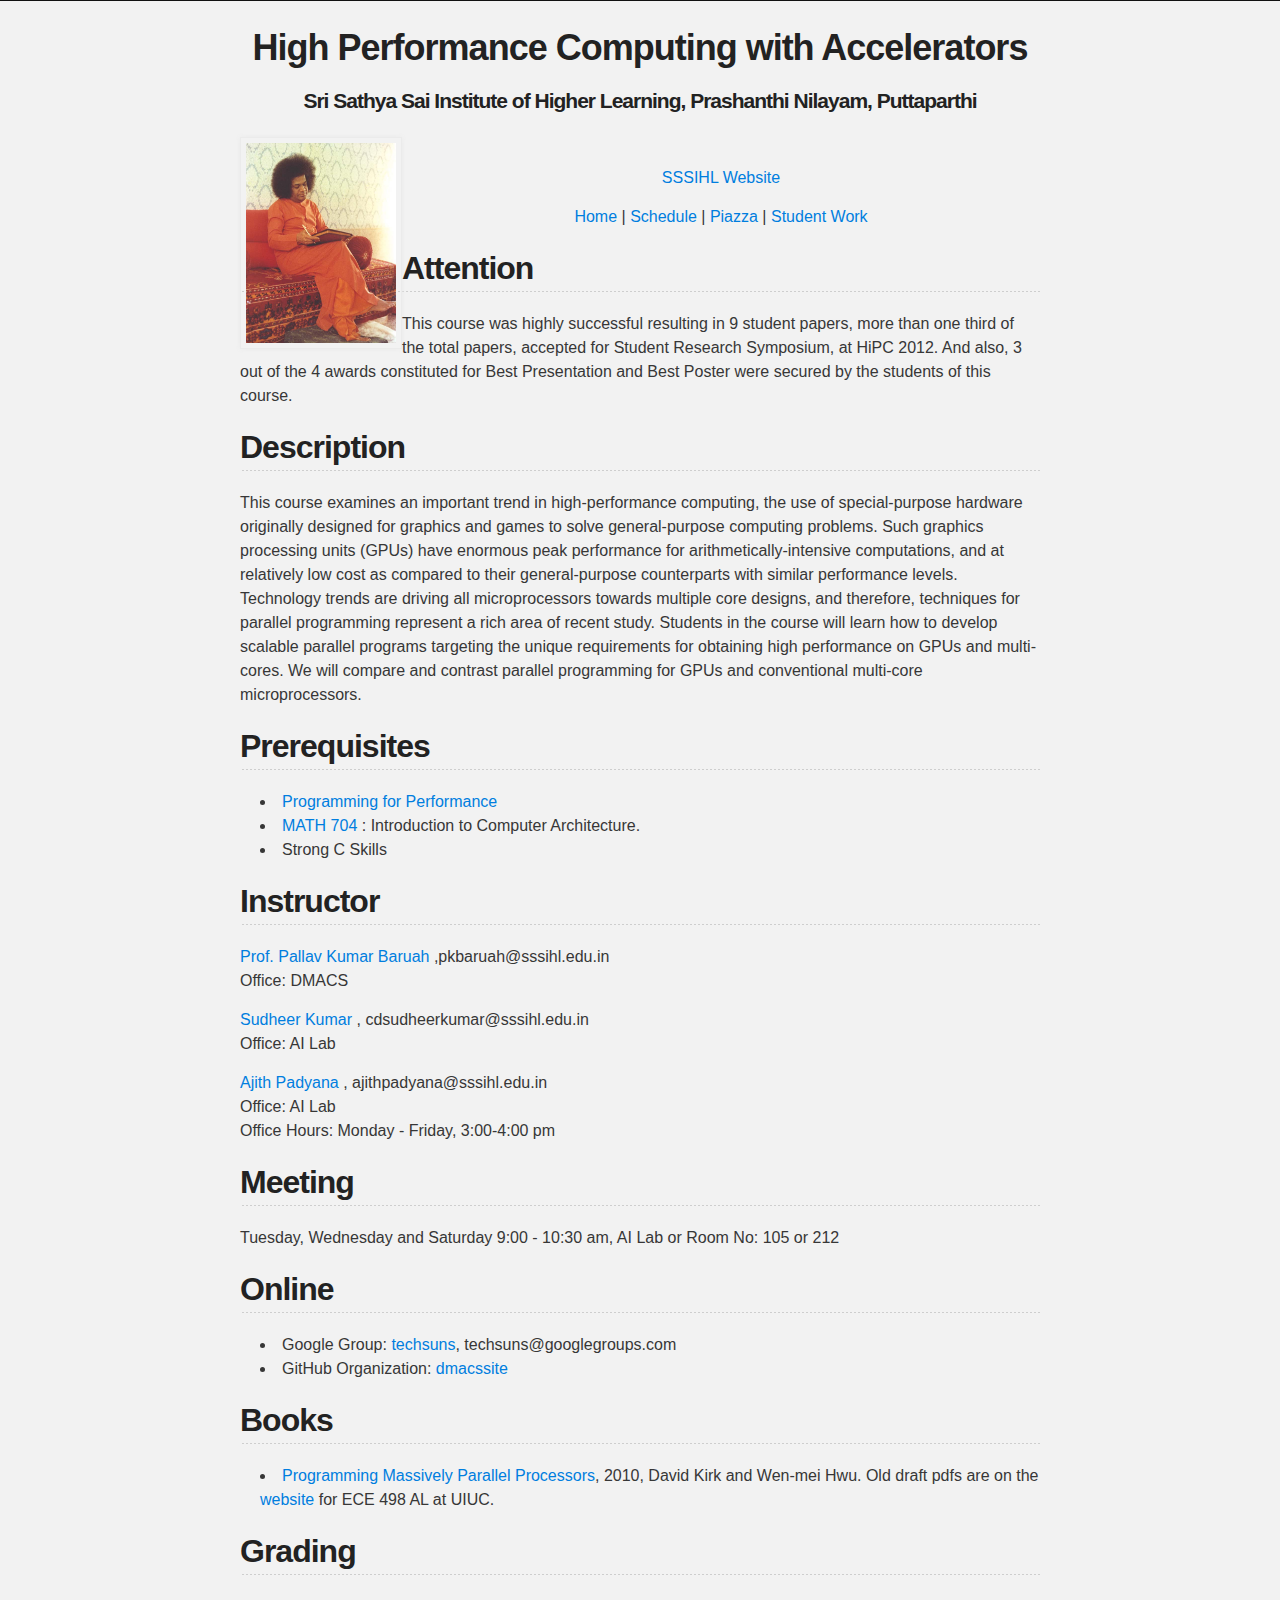
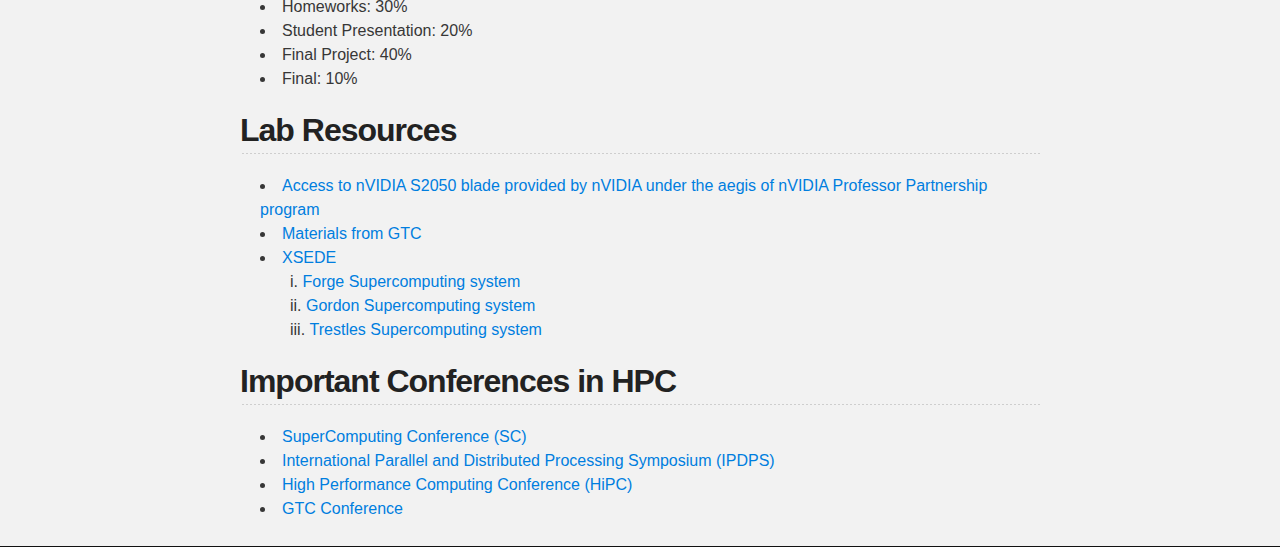
<file: index.html>
<!DOCTYPE html>
<html>

  <head>
  
   <meta charset='utf-8' />
    <meta http-equiv="X-UA-Compatible" content="chrome=1" />
    <meta name="description" content="Demo : Acclerate using Acclerators" />

    <link rel="stylesheet" type="text/css" media="screen" href="stylesheets/stylesheet.css"> 
 
 <title>HPC in DMACS</title>
 
   

<script type="text/javascript">

  var _gaq = _gaq || [];
  _gaq.push(['_setAccount', 'UA-34189836-1']);
  _gaq.push(['_trackPageview']);

  (function() {
    var ga = document.createElement('script'); ga.type = 'text/javascript'; ga.async = true;
    ga.src = ('https:' == document.location.protocol ? 'https://ssl' : 'http://www') + '.google-analytics.com/ga.js';
    var s = document.getElementsByTagName('script')[0]; s.parentNode.insertBefore(ga, s);
  })();

</script>



  </head>
  <body>

    <!-- HEADER -->
    <!--<div id="header_wrap" class="outer">
        <header class="inner"> Sairam </header>
    </div> -->

    <!-- MAIN CONTENT -->
   <div id="main_content_wrap" class="outer">
     <section id="main_content" class="inner"> 

<!-- <img src="images/swami.jpg"  align="right" alt="Student Projects"><br> -->
  
<!--<img src="images/SSSIHL.png" align="left" alt="SSSIHL"><br>
<img src="images/DMACS.jpg" height = "80" width = "100" align="right" alt="DMACS"><br>
<img src="images/SSSIHL.png" height = "80" width = "80" align="left" alt="SSSIHL"><br> -->
<h1 align="center">High Performance Computing with Accelerators </h1>
<!-- <h5 align="center">Summer 2012</h5> 
<h4 align="center">Department of Mathematics and Computer Science</h4> -->
<h4 align="center">Sri Sathya Sai Institute of Higher Learning, Prashanthi Nilayam, Puttaparthi</h4>
 <p align="center"> <img align = "left" src="images/swami.jpg" height = "200" width = "150" alt="Student Projects"><br> </p>

         <p align="center"> <a  href="http://www.sssihl.edu.in">SSSIHL Website</a> </p>
         <p align="center">
            <a href="index.html">Home</a> |
            <a href="schedule.html" target = "_blank">Schedule</a> |
            <a href="http://piazza.com/class#summer2012/cs1302" target = "_blank">Piazza</a> |
            <a href="https://docs.google.com/document/d/1TyRwlYgvQAw7aUfDFDdqug6vFwJ6uv_SXZtshsyo8D0/edit" target = "_blank">Student Work</a> 
              
            </p>
            
<h2> Attention </h2> 
<p> <it>This course was highly successful resulting in 9 student papers, more than one third of the total
papers, accepted for Student Research Symposium, at HiPC 2012. And also, 3 out of the 4 awards
constituted for Best Presentation and Best Poster were secured by the students of this course.</it></p>
<h2>Description</h2>
<p>
This course examines an important trend in high-performance computing, the use of special-purpose hardware originally designed for graphics and games to solve general-purpose computing problems. Such graphics processing units (GPUs) have enormous peak performance for arithmetically-intensive computations, and at relatively low cost as compared to their general-purpose counterparts with similar performance levels. Technology trends are driving all microprocessors towards multiple core designs, and therefore, techniques for parallel programming represent a rich area of recent study. Students in the course will learn how to develop scalable parallel programs targeting the unique requirements for obtaining high performance on GPUs and multi-cores. We will compare and contrast parallel programming for GPUs and conventional multi-core microprocessors. </p>

<!--The course will largely consist of small individual programming assignments, and a larger term project to be presented to the class.-->




<h2>Prerequisites</h2>
<ul>
      <li>
<a href="http://192.168.11.53/eguru/course/view.php?id=227">Programming for Performance </a></li>
        <li>
<a href="http://192.168.11.53/eguru/course/view.php?id=170">MATH 704 </a>: Introduction to Computer Architecture.</li>
<li>Strong C Skills</li>
</ul><h2>Instructor</h2>
<p>

<a href="mailto:pkbaruah@sssihl.edu.in"> Prof. Pallav Kumar Baruah </a>,pkbaruah@sssihl.edu.in <br>
Office: DMACS<br>
<p>

<a href="mailto:cdsudheerkumar@sssihl.edu.in"> Sudheer Kumar </a>, cdsudheerkumar@sssihl.edu.in <br>
Office: AI Lab<br>
<p>
<a href="http://ajithpadyana.github.com"> Ajith Padyana </a>, ajithpadyana@sssihl.edu.in <br>
Office: AI Lab<br>
Office Hours: Monday - Friday, 3:00-4:00 pm <br></p>
 

<h2>Meeting</h2>
Tuesday, Wednesday and Saturday 9:00 - 10:30 am, AI Lab or Room No: 105 or 212 <br></p>
 
<h2>Online</h2>
 
<ul>
<li>Google Group: <a href="http://groups.google.com/group/techsuns">techsuns</a>, techsuns@googlegroups.com<br>
</li>
<li>GitHub Organization: <a href="https://github.com/dmacssite/dmacs.github.com">dmacssite</a>
</li>
</ul><h2>Books</h2>

<ul>
<li>
        <a href="http://www.elsevierdirect.com/morgan_kaufmann/kirk/">Programming Massively Parallel Processors</a>, 2010, David Kirk and Wen-mei Hwu.
        Old draft pdfs are on the <a href="http://courses.engr.illinois.edu/ece498/al/Syllabus.html">website</a> for ECE 498 AL at UIUC.
    </li>
    
</ul><h2>Grading</h2>

<ul>
<li>Homeworks: 30%</li>
    <li>Student Presentation: 20%</li>
    <li>Final Project: 40%</li>
    <li>Final: 10%</li>
    
    
</ul>

<h2>Lab Resources</h2>
<ul>
<li><a href="http://www.nvidia.in/object/product-tesla-S2050-in.html">Access to nVIDIA S2050 blade provided by nVIDIA under the aegis of nVIDIA Professor Partnership program</a></li>
<li><a href="http://www.gputechconf.com/gtcnew/on-demand-gtc.php">Materials from GTC</a></li>
<li><a href="https://www.xsede.org/">XSEDE</a>
    <ol>
        <li><a href="http://www.ncsa.illinois.edu/UserInfo/Resources/">Forge Supercomputing system</a></li>
        <li><a href="http://www.sdsc.edu/supercomputing/gordon/">Gordon Supercomputing system</a></li>
        <li><a href="http://www.sdsc.edu/us/resources/trestles/trestles_storage.html">Trestles Supercomputing system</a></li>
    </ol>
</li>
</ul>

<p></p><h2> Important Conferences in HPC</h2>

<ul>
<li> <a href="http://sc12.supercomputing.org/">SuperComputing Conference (SC)</a>
</li>
    <li> <a href="http://www.ipdps.org/">International Parallel and Distributed Processing Symposium (IPDPS)</a>
</li>
    <li> <a href="http://www.hipc.org">High Performance Computing Conference (HiPC)</a></li>
    
    <li> <a href="http://www.gputechconf.com/page/home.html">GTC Conference</a></li>
    
   
</ul>

<!-- <h2> Other Activities </h2>
 <ul>
 <li>Bi-Yearly Departmental Newsletter published:
    <ul>
      <li> <a href="Newsletter/Winter2011.pdf" target = "_blank">Winter 2011</a></li>  
      <li> <a href="Newsletter/Summer2012.pdf" target = "_blank">Summer 2012</a></li>   
    </ul>
  </li>
</ul> --> 
      </section>
    </div>
    
    <div id="clustrmaps-widget"></div><script type="text/javascript">var _clustrmaps = {'url' : 'dmacssite.github.com', 'user' : 1040468, 'server' : '4', 'id' : 'clustrmaps-widget', 'version' : 1, 'date' : '2012-09-01', 'lang' : 'en', 'corners' : 'square' };(function (){ var s = document.createElement('script'); s.type = 'text/javascript'; s.async = true; s.src = 'http://www4.clustrmaps.com/counter/map.js'; var x = document.getElementsByTagName('script')[0]; x.parentNode.insertBefore(s, x);})();</script><noscript><a href="http://www4.clustrmaps.com/user/024fe054"><img src="http://www4.clustrmaps.com/stats/maps-no_clusters/dmacssite.github.com-thumb.jpg" alt="Locations of visitors to this page" /></a></noscript>



  
  </body>

</html>
</file>
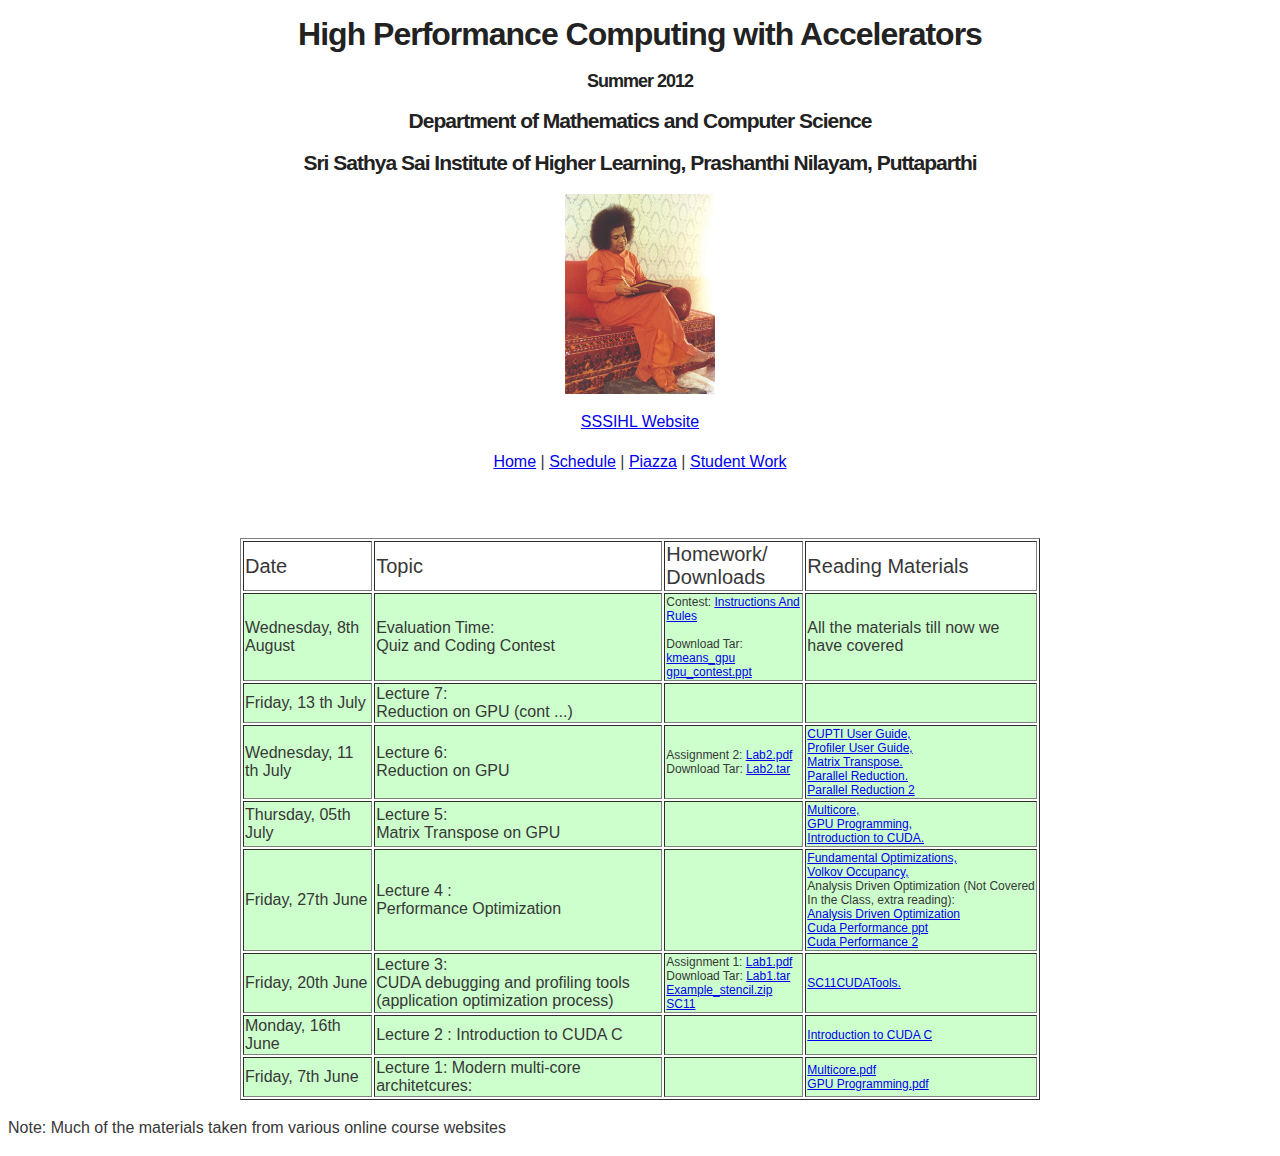
<file: schedule.html>
<html>
<head>



<title>Schedule</title>

<style type="text/css">
body { 
    font-family:"Helvetica";
    box-sizing: border-box;
    color:#373737;
    /*background: #212121; --> */
    font-size: 16px;
    font-family: 'Myriad Pro', Calibri, Helvetica, Arial, sans-serif;
    line-height: 1.5;
    -webkit-font-smoothing: antialiased;
}

.finishedClass { 
    background-color:#ccffcc;
}

.noClass { 
    background-color:#CCCCCC;
}

.slidesEtc {
    font-size:75%;    
}


h1, h2, h3, h4, h5, h6 {
  margin: 10px 0;
  font-weight: 700;
  color:#222222;
  font-family: 'Lucida Grande', 'Calibri', Helvetica, Arial, sans-serif;
  letter-spacing: -1px;
}

h1 {
  font-size: 32px;
  font-weight: 700;
}

h2 {
  padding-bottom: 10px;
  font-size: 28px;
  background: url('../images/bg_hr.png') repeat-x bottom;
}

h3 {
  font-size: 24px;
}

h4 {
  font-size: 21px;
}

h5 {
  font-size: 18px;
}

h6 {
  font-size: 16px;
}



</style>


<script type="text/javascript">

  var _gaq = _gaq || [];
  _gaq.push(['_setAccount', 'UA-34189836-1']);
  _gaq.push(['_trackPageview']);

  (function() {
    var ga = document.createElement('script'); ga.type = 'text/javascript'; ga.async = true;
    ga.src = ('https:' == document.location.protocol ? 'https://ssl' : 'http://www') + '.google-analytics.com/ga.js';
    var s = document.getElementsByTagName('script')[0]; s.parentNode.insertBefore(ga, s);
  })();

</script>


</head>

<body>

<h1 align="center">High Performance Computing with Accelerators </h1>
<h5 align="center">Summer 2012</h5>
<h4 align="center">Department of Mathematics and Computer Science</h4>
<h4 align="center">Sri Sathya Sai Institute of Higher Learning, Prashanthi Nilayam, Puttaparthi</h4>
 <p align="center"> <img align = "center" src="images/swami.jpg" height = "200" width = "150" alt="Student Projects"><br> </p>

         <p align="center"> <a  href="http://www.sssihl.edu.in">SSSIHL Website</a> </p>
         <p align="center">
            <a href="index.html">Home</a> |
            <a href="schedule.html" target = "_blank">Schedule</a> |
            <a href="http://piazza.com/class#summer2012/cs1302" target = "_blank">Piazza</a> |
            <a href="https://docs.google.com/document/d/1TyRwlYgvQAw7aUfDFDdqug6vFwJ6uv_SXZtshsyo8D0/edit" target = "_blank">Student Work</a> </p>


        
<br><br>
<table border="1" align="center" summary="" width="800">

<tr style="font-size:125%">
    <td>Date</td>
    <td>Topic</td>
    <td>Homework/<br/>Downloads</td>
    <td>Reading Materials</td>
</tr>

<tr class="finishedClass">
    <td>Wednesday, 8th August</td>
    <td>Evaluation Time: <br/> Quiz and Coding Contest<p class="slidesEtc"></p></td>
    <td><p class="slidesEtc"> Contest: <a href="contest/competition.pdf">Instructions And Rules</a><br/><br/>
    Download Tar: <a href="contest/kmeans_gpu.tar">kmeans_gpu</a><br/>
    <a href="contest/gpu_contest.ppt">gpu_contest.ppt</a> <br/>
    </p></td>
    <td>All the materials till now we have covered</td>
</tr>



<tr class="finishedClass">
    <td>Friday, 13 th July</td>
    <td>Lecture 7: <br/>Reduction on GPU (cont ...)<p class="slidesEtc"></p></td>
    <td></td>
    <td></td>
</tr>


<tr class="finishedClass">
    <td>Wednesday, 11 th July</td>
    <td>Lecture 6: <br/>Reduction on GPU<p class="slidesEtc"></p></td>
    <td><p class="slidesEtc"> Assignment 2: <a href="Assignments/Assignment2/Lab2.pdf">Lab2.pdf</a> <br/>
    Download Tar: <a href="Assignments/Assignment2/lab2_cs1302.tar">Lab2.tar</a><br/>
    </p></td>
    <td><p class="slidesEtc"><a href="materials/CUPTI_Users_Guide.pdf"> CUPTI User Guide, <br/><a href = "materials/Compute_Command_Line_Profiler_User_Guide.pdf">Profiler User Guide,<br/><a href="materials/MatrixTranspose.pdf"> Matrix Transpose. <br/><a href="http://people.maths.ox.ac.uk/gilesm/cuda/prac4/reduction.pdf"> Parallel Reduction. <br/> <a href="http://cis565-spring-2012.github.com/lectures/02-06-CUDA-Performance-1-of-2.ppt"> Parallel Reduction 2<br/> </p></td>
</tr>

<tr class="finishedClass">
    <td>Thursday, 05th July</td>
    <td> Lecture 5: <br/>Matrix Transpose on  GPU</td>
    <td></td>
    <td> <p class="slidesEtc"><a href="materials/02_multicore.pdf"> Multicore, <br/><a href = "materials/06_gpuprog.pdf"> GPU Programming,<br/><a href="materials/S0624-Monday-Introduction-to-CUDA-C.pdf"> Introduction to CUDA.<br/></p></td>
   </tr> 
 <tr class="finishedClass">
    <td>Friday, 27th June</td>
    <td> Lecture 4 : <br/> Performance Optimization</td>
    <td></td>
    <td> <p class="slidesEtc"><a href="materials/2011_GTC2010.pdf"> Fundamental Optimizations, <br/><a href = "materials/volkov10-GTC.pdf"> Volkov Occupancy,</a> <br/>Analysis Driven Optimization (Not Covered In the Class, extra reading): <br/><a href="materials/ SC10_Analysis_Driven_Optimization.pdf"> Analysis Driven Optimization<br/><a href="materials/02-06-CUDA-Performance-1-of-2.ppt"> Cuda Performance ppt<br/> <a href="02-08-CUDA-Performance-2-of-2.pptx"> Cuda Performance 2<br/></p></td>
</tr>

 <tr class="finishedClass">
    <td>Friday, 20th June</td>
    <td> Lecture 3:<br/> CUDA debugging and profiling tools (application optimization process)</td>
    <td><p class ="slidesEtc"> Assignment 1: <a href="Assignments/Assignment1/Lab1.pdf">Lab1.pdf</a> <br/>
    Download Tar: <a href=" Assignments/Assignment1/lab1.tar">Lab1.tar</a> <br/> <a href="materials/SC11_example_stencil.zip"> Example_stencil.zip <br/> <a href="http://developer.nvidia.com/content/supercomputing-2011"> SC11</p></td>
    <td> <p class="slidesEtc"><a href="materials/SC11CUDATools.pdf">  SC11CUDATools.</p></td>
</tr>


 <tr class="finishedClass">
    <td>Monday, 16th June</td>
    <td> Lecture 2 : Introduction to CUDA C</td>
    <td></td>
    <td><p class="slidesEtc"><a href="materials/S0624-Monday-Introduction-to-CUDA-C.pdf"> Introduction to CUDA C</p></td>
</tr>

 <tr class="finishedClass">
    <td>Friday, 7th June</td>
    <td> Lecture 1: Modern multi-core architetcures:</td>
    <td></td>
    <td><p class="slidesEtc"><a href="materials/02_multicore.pdf"> Multicore.pdf <br/> <a href="materials/06_gpuprog.pdf"> GPU Programming.pdf</p></td>
</tr>

<!--

<tr class="finishedClass">
    <td>Monday, 01/23</td>
    <td>GPU architecture overview
    <p class="slidesEtc">
    Slides: <a href="lectures/01-23-GPU-Overview-Kayvon.pdf">pdf</a> by <a href="http://www.cs.cmu.edu/~kayvonf/">Kayvon Fatahalian</a><br />
    Source Control Primer Slides: <a href="lectures/01-23-Source-Control.ppt">ppt</a> | <a href="lectures/01-23-Source-Control.pdf">pdf</a><br />
    Audio: <a href="lectures/01-23-GPU-Overview.wma">wma</a>
    </p>    
    </td><td>Patrick</td><td></td><td><a href="homeworks/Homework1.txt">HW 1. CPU and GPU Architecture</a></td>
    <td>PMPP Chapter 1</td>
</tr>
<tr class="finishedClass">
    <td>Wednesday, 01/25</td>
    <td>Introduction to CUDA
    <p class="slidesEtc">
    Slides: <a href="lectures/01-25-CUDA-Intro-1-of-2.ppt">ppt</a> |
            <a href="lectures/01-25-CUDA-Intro-1-of-2.pdf">pdf</a><br />
    Audio: <a href="lectures/01-25-CUDA-Intro-1-of-2.wma">wma</a> (first 25 minutes)
    </p>
    </td><td>Patrick</td><td></td><td></td><td>PMPP Chapter 3</td>
</tr>
<tr class="finishedClass">
    <td>Monday, 01/30</td>
    <td>Introduction to CUDA
    <p class="slidesEtc">
    Slides: <a href="lectures/01-30-CUDA-Intro-2-of-2.ppt">ppt</a> |
            <a href="lectures/01-30-CUDA-Intro-2-of-2.pdf">pdf</a><br />
    Audio: <a href="lectures/01-30-CUDA-Intro-2-of-2.wma">wma</a>
    </p>
    </td><td>Patrick</td><td></td><td>H1 due<br/><a href="homeworks/Homework2.zip">HW 2. CUDA development</a></td><td>PMPP Chapters 4 and 5</td>
</tr>
<tr class="finishedClass">
    <td>Wednesday, 02/01</td>
    <td>Parallel Algorithms
    <p class="slidesEtc">
    Slides: <a href="lectures/02-01-Parallel-Algorithms.ppt">ppt</a> |
            <a href="lectures/02-01-Parallel-Algorithms.pdf">pdf</a><br />
    Audio: <a href="lectures/02-01-Parallel-Algorithms.wma">wma</a>
    </p>
    </td><td>Patrick</td><td></td>
    <td><a href="homeworks/StudentPresentationTopics.pdf">Presentation Topics</a></td>
    <td><a href="http://http.developer.nvidia.com/GPUGems3/gpugems3_ch39.html">Parallel Prefix Sum (Scan) with CUDA</a></td>
</tr>
<tr class="finishedClass">
    <td>Monday, 02/06</td><td>
    Parallel Algorithms
    <p class="slidesEtc">
    Slides: <a href="lectures/02-06-Parallel-Algorithms-Continued.ppt">ppt</a> |
            <a href="lectures/02-06-Parallel-Algorithms-Continued.pdf">pdf</a><br />
    </p>
    <p>
    CUDA Performance
    <p class="slidesEtc">
    Slides: <a href="lectures/02-06-CUDA-Performance-1-of-2.ppt">ppt</a> |
            <a href="lectures/02-06-CUDA-Performance-1-of-2.pdf">pdf</a><br />
    </p>
    <p class="slidesEtc">
    Audio: <a href="lectures/02-06.wma">wma</a>
    </p>
    </td><td>Patrick</td><td></td>
    <td>Presentation Topics due 02/07</td><td>PMPP Chapter 6</td>
</tr>
<tr class="finishedClass">
    <td>Wednesday, 02/08</td>
    <td>CUDA Performance
    <p class="slidesEtc">
    Slides: <a href="lectures/02-08-CUDA-Performance-2-of-2.pptx">pptx</a> |
            <a href="lectures/02-08-CUDA-Performance-2-of-2.pdf">pdf</a><br />
    Audio: <a href="lectures/02-08-CUDA-Performance-2-of-2.wma">wma</a>
    </p>
    </td><td>Varun</td><td></td><td></td><td></td>
</tr>
<tr class="finishedClass">
    <td>Monday, 02/13</td>
    <td>GPU Search and Map Reduce
    <p class="slidesEtc">
    Slides: <a href="lectures/02-13-Search-Tim-Kaldewey.pdf">search</a> |
            <a href="lectures/02-13-MapReduce-Tim-Kaldewey.pdf">map reduce</a><br />
    Audio: <a href="lectures/02-13.wma">wma</a>
    </p>
    </td><td>Guest lecture: <a href="http://www.kaldewey.com/">Tim Kaldewey</a></td><td></td><td>HW 2 due<br />HW 3. CUDA Performance</td>
    <td>Handed out in class</td>
</tr>
<tr class="finishedClass">
    <td>Wednesday, 02/15</td>
    <td>GPU Computing Tools
    <p class="slidesEtc">
    Slides: <a href="lectures/02-15-GPU-Compute-Tools.pptx">pptx</a> |
            <a href="lectures/02-15-GPU-Compute-Tools.pdf">pdf</a><br />
    Audio: <a href="lectures/02-15-GPU-Compute-Tools.wma">wma</a>
    </p>
    </td><td>Varun</td><td></td><td></td><td></td>
</tr>
<tr class="finishedClass">
    <td>Monday, 02/20</td>
	<td>Graphics Pipeline
    <p class="slidesEtc">
    Slides: <a href="lectures/02-20-Graphics-Pipeline.pptx">pptx</a> |
            <a href="lectures/02-20-Graphics-Pipeline.pdf">pdf</a><br />
    Audio: <a href="lectures/02-20-Graphics-Pipeline.wma">wma</a>
    </p>
	</td><td>Patrick</td><td></td><td></td><td></td>
</tr>
<tr class="finishedClass">
    <td>Wednesday, 02/22</td><td>Graphics Pipeline
    <p class="slidesEtc">
    Audio: <a href="lectures/02-22-Graphics-Pipeline.wma">wma</a>
    </p>
	</td><td>Patrick</td><td></td><td></td><td></td>
</tr>
<tr class="finishedClass">
    <td>Monday, 02/27</td><td>Project kickoff</td><td>Patrick</td><td>
    <p>
    GPU Ocelot Dynamic Compilation Framework<br />
    <a href="http://www.cis.upenn.edu/~delozier/">Christian DeLozier</a>
    </p>
    <p>
    Spatial Data Structures<br />
    <a href="http://peterkutz.com/computergraphics/">Peter Kutz</a>
    </p>
	
    </td><td>HW3 due<br /><a href="homeworks/FinalProject.pdf">Project release</a></td><td></td>
</tr>
<tr class="finishedClass">
    <td>Wednesday, 02/29</td><td>Graphics Pipeline
    <p class="slidesEtc">
    Audio: <a href="lectures/02-29-Graphics-Pipeline.wma">wma</a>
    </p>
	</td><td>Patrick</td><td>
    <p>
    Monte Carlo simulations on the GPU<br />
    <a href="http://www.linkedin.com/pub/morteza-hakimi-siboni/26/631/a94">Morteza Hakimi</a>
    </p>
    <p>
    OpenGL 4 and Tessellation Shaders<br />
    <a href="http://lilleyse.carbonmade.com/">Sean Lilley</a>
    </p>
    </td><td></td><td></td>
</tr>
<tr class="noClass">
    <td>Monday, 03/05</td><td>No class.  Spring Break.</td><td></td><td></td><td></td><td></td>
</tr>
<tr class="noClass">
    <td>Wednesday, 03/07</td><td>No class.  Spring Break.</td><td></td><td></td><td></td><td></td>
</tr>
<tr class="finishedClass">
    <td>Monday, 03/12</td><td>Project Pitches</td><td></td><td></td><td>Project pitch due</td><td></td>
</tr>
<tr class="finishedClass">
    <td>Wednesday, 03/14</td><td>Introduction to GLSL
    <p class="slidesEtc">
    Slides: <a href="lectures/03-14-GLSL-Intro.pptx">pptx</a> |
            <a href="lectures/03-14-GLSL-Intro.pdf">pdf</a><br />
    Audio: <a href="lectures/03-14-GLSL-Intro.wma">wma</a>
	</p>
	</td><td>Patrick</td><td>
    <p>
    Computational Finance<br />
    <a href="http://www.linkedin.com/pub/yuanhui-chen/3a/55a/1a4">Yuanhui Chen</a>
    </p>
    <p>
    Noise<br />
    Durgadas Venkatesh
    </p>
    </td><td></td><td></td>
</tr>
<tr class="finishedClass">
    <td>Monday, 03/19</td><td>Introduction to GLSL
    <p class="slidesEtc">
    Audio: <a href="lectures/03-19-GLSL-Intro.wma">wma</a>
	</p>
	</td><td>Patrick</td><td>
    <p>
    Video Encode/Decode<br />
    <a href="http://www.linkedin.com/pub/philip-peng/33/a75/456">Philip Peng</a>
    </p>
    <p>
    Game Console Architectures<br />
    <a href="http://www.seas.upenn.edu/~yanzi/UPenn/Zi_Yan.html">Zi Yan</a>
    </p>
    </td><td>HW4. Globe shading</td><td></td>
</tr>
<tr class="finishedClass">
    <td>Wednesday, 03/21</td><td>Introduction to GLSL
    <p class="slidesEtc">
    Audio: <a href="lectures/03-21-GLSL-Intro.wma">wma</a>
	</p>
	</td><td>Patrick</td><td>
    <p>
    Artificial Intelligence<br />
    Tao Lei
    </p>
    <p>
    Anti-Aliasing<br />
    <a href="http://vimeo.com/30407139">Adam Mally</a>
    </p>
    </td><td></td><td></td>
</tr>
<tr class="finishedClass">
    <td>Monday, 03/26</td><td>Introduction to OpenGL
    <p class="slidesEtc">
    Slides: <a href="lectures/03-26-OpenGL-Intro.pptx">pptx</a> |
            <a href="lectures/03-26-OpenGL-Intro.pdf">pdf</a><br />
    Audio: <a href="lectures/03-26-OpenGL-Intro.wma">wma</a>
	</p>
	</td><td>Patrick</td><td>
    <p>
    Collision Detection<br />
    <a href="http://www.linkedin.com/pub/xing-du/3a/626/a23">Xing Du</a>
    </p>
    <p>
    Relief Mapping<br />
    <a href="http://ianlilley.wordpress.com/">Ian Lilley</a>
    </p>
    </td><td></td><td></td>
</tr>
<tr class="finishedClass">
    <td>Wednesday, 03/28</td><td>OpenGL Buffer Transfers
    <p class="slidesEtc">
    Slides: <a href="lectures/03-28-OpenGL-Buffer-Transfers.pptx">pptx</a> |
            <a href="lectures/03-28-OpenGL-Buffer-Transfers.pdf">pdf</a><br />
	</p>
	</td><td>Patrick</td><td>
    <p>
    Cryptography<br />
    <a href="http://www.linkedin.com/pub/jnana-prasanna-panuganti/21/4b0/b12">Jnana Panuganti</a>
    </p>
    </td><td></td><td>OpenGL Insights Chapter 28</td>
</tr>



<!--
Fundamental Real-Time Shading Algorithms
OpenGL Profiling and Performance
Screen-Space and Deferred Shading
Non-Photorealistic Rendering
-->
<!--


<tr class="finishedClass">
    <td>Monday, 04/02</td><td>Project Midpoint Presentations</td><td></td><td></td><td>Project midpoint due<br />HW4 due<br/></td><td></td>
</tr>
<tr class="finishedClass">
    <td>Wednesday, 04/04</td><td>Project Midpoint Presentations</td><td></td><td>
    <p>
    Computer Vision<br />
    <a href="https://www.grasp.upenn.edu/people/yu_luo">Yu Luo</a>
    </p>
    <p>
    Skin Rendering<br />
    <a href="http://alice-yang.com/">Alice Yang</a>
    </p>
    </td><td></td><td></td>
</tr>
<tr class="finishedClass">
    <td>Monday, 04/09</td><td>WebGL
    <p class="slidesEtc">
    Slides: <a href="lectures/04-09-WebGL.pptx">pptx</a> |
            <a href="lectures/04-09-WebGL.pdf">pdf</a><br />
    Audio: <a href="lectures/04-09-WebGL.wma">wma</a>
	</p>
	</td><td>Patrick</td><td>
    <p>
    GPU-Accelerated Kinect Processing<br />
    <a href="https://sites.google.com/site/withjackniu/">Yedong Niu</a>
    </p>
    <p>
    Fluid Simulation and Rendering<br />
    <a href="http://www.linkedin.com/pub/yanjie-feng/3a/a35/8b8">Yanjie Feng</a>
    </p>
    </td><td>HW5. Image Processing</td><td>OpenGL Insights Chapter 3</td>
</tr>
<tr class="finishedClass">
    <td>Wednesday, 04/11</td><td>Mobile GPUs
    <p class="slidesEtc">
    Slides: <a href="lectures/04-11-Mobile-GPUs.pptx">pptx</a> |
            <a href="lectures/04-11-Mobile-GPUs.pdf">pdf</a><br />
    Audio: <a href="lectures/04-11-Mobile-GPUs.wma">wma</a>
	</p>
	</td><td>Varun (Patrick out of town)</td><td>
    <p>
    GPU Ray Tracing<br />
    <a href="http://www.seas.upenn.edu/~liudai/">Adair Liu</a>
    </p>
    <p>
    Alternative Rendering Pipelines<br />
    <a href="http://www.yiningkarlli.com/demoreel/">Karl Li</a>
    </p>
    </td><td></td><td></td>
</tr>
<tr class="finishedClass">
    <td>Monday, 04/16</td><td>Mobile Graphics
    <p class="slidesEtc">
    Slides: <a href="lectures/04-16-Mobile-Graphics.pptx">pptx</a> |
            <a href="lectures/04-16-Mobile-Graphics.pdf">pdf</a><br />
    Audio: <a href="lectures/04-16-Mobile-Graphics.wma">wma</a>
	</p>
	</td><td>Patrick</td><td>
    <p>
    Volume Rendering<br />
    <a href="http://www.linkedin.com/in/prutsdomj">Nop Jiarathanakul</a>
    </p>
	<p>
    Path Planning on the GPU<br />
    <a href="http://www.linkedin.com/pub/zubeen-dedhia/18/5a4/b0a">Zubeen Dedhia</a>
    </p>
    </td><td>HW5 due</td><td>OpenGL Insights Chapters 22 and 23</td>
</tr>
<tr class="finishedClass">
    <td>Wednesday, 04/18</td><td>Modern GPU Architectures
    <p class="slidesEtc">
    Slides: <a href="lectures/04-18-Modern-GPUs.pptx">pptx</a> |
            <a href="lectures/04-18-Modern-GPUs.pdf">pdf</a><br />
	</p>
		</td><td>Varun</td><td></td><td>HW5 Quiz</td>
    <td>PMPP Chapter 12</td>
</tr>
<tr class="noClass">
    <td>Monday, 04/23</td><td>No class.</td><td></td><td></td><td></td><td></td>
</tr>
<tr class="finishedClass">
    <td>Wednesday, 04/25</td><td>
	<p>
	Final Project Presentations<br />
	9am-12pm, Towne 337<br />
    One-on-one demos to follow<br />
	</p>
	</td>
	<td></td><td></td><td>Take-home final</td><td></td>
</tr>
<tr>
    <td>Tuesday, 05/01</td><td>
	<p>
	Final<br />
	6-8pm, David Rittenhouse Lab A7<br />
	Networking event immediately following<br />
	</p>
	</td>
	<td></td><td></td><td>Take-home due</td><td></td>
</tr>

-->	
</table>    

<p> Note: Much of the materials taken from various online course websites </p>

<div id="clustrmaps-widget"></div><script type="text/javascript">var _clustrmaps = {'url' : 'dmacssite.github.com', 'user' : 1040468, 'server' : '4', 'id' : 'clustrmaps-widget', 'version' : 1, 'date' : '2012-09-01', 'lang' : 'en', 'corners' : 'square' };(function (){ var s = document.createElement('script'); s.type = 'text/javascript'; s.async = true; s.src = 'http://www4.clustrmaps.com/counter/map.js'; var x = document.getElementsByTagName('script')[0]; x.parentNode.insertBefore(s, x);})();</script><noscript><a href="http://www4.clustrmaps.com/user/024fe054"><img src="http://www4.clustrmaps.com/stats/maps-no_clusters/dmacssite.github.com-thumb.jpg" alt="Locations of visitors to this page" /></a></noscript>

</body>
</html>
</file>
<file: stylesheets/stylesheet.css>
/*******************************************************************************
Slate Theme for Github Pages
by Jason Costello, @jsncostello
*******************************************************************************/

@import url(pygment_trac.css);

/*******************************************************************************
MeyerWeb Reset
*******************************************************************************/

html, body, div, span, applet, object, iframe,
h1, h2, h3, h4, h5, h6, p, blockquote, pre,
a, abbr, acronym, address, big, cite, code,
del, dfn, em, img, ins, kbd, q, s, samp,
small, strike, strong, sub, sup, tt, var,
b, u, i, center,
dl, dt, dd, ol, ul, li,
fieldset, form, label, legend,
table, caption, tbody, tfoot, thead, tr, th, td,
article, aside, canvas, details, embed,
figure, figcaption, footer, header, hgroup,
menu, nav, output, ruby, section, summary,
time, mark, audio, video {
  margin: 0;
  padding: 0;
  border: 0;
  font: inherit;
  vertical-align: baseline;
}

/* HTML5 display-role reset for older browsers */
article, aside, details, figcaption, figure,
footer, header, hgroup, menu, nav, section {
  display: block;
}

ol, ul {
  list-style: none;
}

blockquote, q {
}

table {
  border-collapse: collapse;
  border-spacing: 0;
}

a:focus {
  outline: none;
}

/*******************************************************************************
Theme Styles
*******************************************************************************/

body {
  box-sizing: border-box;
  color:#373737;
  background: #212121;
  font-size: 16px;
  font-family: 'Myriad Pro', Calibri, Helvetica, Arial, sans-serif;
  line-height: 1.5;
  -webkit-font-smoothing: antialiased;
}

h1, h2, h3, h4, h5, h6 {
  margin: 10px 0;
  font-weight: 700;
  color:#222222;
  font-family: 'Lucida Grande', 'Calibri', Helvetica, Arial, sans-serif;
  letter-spacing: -1px;
}

h1 {
  font-size: 36px;
  font-weight: 700;
}

h2 {
  padding-bottom: 10px;
  font-size: 32px;
  background: url('../images/bg_hr.png') repeat-x bottom;
}

h3 {
  font-size: 24px;
}

h4 {
  font-size: 21px;
}

h5 {
  font-size: 18px;
}

h6 {
  font-size: 16px;
}

p {
  margin: 10px 0 15px 0;
}

footer p {
  color: #f2f2f2;
}

a {
  text-decoration: none;
  color: #007edf;
  text-shadow: none;

  transition: color 0.5s ease;
  transition: text-shadow 0.5s ease;
  -webkit-transition: color 0.5s ease;
  -webkit-transition: text-shadow 0.5s ease;
  -moz-transition: color 0.5s ease;
  -moz-transition: text-shadow 0.5s ease;
  -o-transition: color 0.5s ease;
  -o-transition: text-shadow 0.5s ease;
  -ms-transition: color 0.5s ease;
  -ms-transition: text-shadow 0.5s ease;
}

#main_content a:hover {
  color: #0069ba;
  text-shadow: #0090ff 0px 0px 2px;
}

footer a:hover {
  color: #43adff;
  text-shadow: #0090ff 0px 0px 2px;
}

em {
  font-style: italic;
}

strong {
  font-weight: bold;
}

img {
 /* position: relative;*/
  margin: 0 auto;
  max-width: 739px;
  padding: 5px;
  margin: 10px 0 10px 0;
  border: 1px solid #ebebeb;

  box-shadow: 0 0 5px #ebebeb;
  -webkit-box-shadow: 0 0 5px #ebebeb;
  -moz-box-shadow: 0 0 5px #ebebeb;
  -o-box-shadow: 0 0 5px #ebebeb;
  -ms-box-shadow: 0 0 5px #ebebeb;
}

pre, code {
  width: 100%;
  color: #222;
  background-color: #fff;

  font-family: Monaco, "Bitstream Vera Sans Mono", "Lucida Console", Terminal, monospace;
  font-size: 14px;

  border-radius: 2px;
  -moz-border-radius: 2px;
  -webkit-border-radius: 2px;



}

pre {
  width: 100%;
  padding: 10px;
  box-shadow: 0 0 10px rgba(0,0,0,.1);
  overflow: auto;
}

code {
  padding: 3px;
  margin: 0 3px;
  box-shadow: 0 0 10px rgba(0,0,0,.1);
}

pre code {
  display: block;
  box-shadow: none;
}

blockquote {
  color: #666;
  margin-bottom: 20px;
  padding: 0 0 0 20px;
  border-left: 3px solid #bbb;
}

ul, ol, dl {
  margin-bottom: 15px
}

ul li {
  list-style: inside;
  padding-left: 20px;
}

ol li {
  list-style: lower-roman inside;
  padding-left: 30px;
}

dl dt {
  font-weight: bold;
}

dl dd {
  padding-left: 20px;
  font-style: italic;
}

dl p {
  padding-left: 20px;
  font-style: italic;
}

hr {
  height: 1px;
  margin-bottom: 5px;
  border: none;
  background: url('../images/bg_hr.png') repeat-x center;
}

table {
  border: 1px solid #373737;
  margin-bottom: 20px;
  text-align: left;
 }

th {
  font-family: 'Lucida Grande', 'Helvetica Neue', Helvetica, Arial, sans-serif;
  padding: 10px;
  background: #373737;
  color: #fff;
 }

td {
  padding: 10px;
  border: 1px solid #373737;
 }

form {
  background: #f2f2f2;
  padding: 20px;
}
/*
img {
  width: 100%;
  max-width: 100%;
}*/

/*******************************************************************************
Full-Width Styles
*******************************************************************************/

.outer {
  width: 100%;
}

.inner {
  position: relative;
  /*max-width: 640px;
  padding: 20px 10px;*/
  max-width: 800px;
  padding: 10px 10px;
  margin: 0 auto;
}

#forkme_banner {
  display: block;
  position: absolute;
  top:0;
  right: 10px;
  z-index: 10;
  padding: 10px 50px 10px 10px;
  color: #fff;
  background: url('../images/blacktocat.png') #0090ff no-repeat 95% 50%;
  font-weight: 700;
  box-shadow: 0 0 10px rgba(0,0,0,.5);
  border-bottom-left-radius: 2px;
  border-bottom-right-radius: 2px;
}

#header_wrap {
  background: #212121;
  background: -moz-linear-gradient(top, #373737, #212121);
  background: -webkit-linear-gradient(top, #373737, #212121);
  background: -ms-linear-gradient(top, #373737, #212121);
  background: -o-linear-gradient(top, #373737, #212121);
  background: linear-gradient(top, #373737, #212121);
}

#header_wrap .inner {
  padding: 50px 10px 30px 10px;
}

#project_title {
  margin: 0;
  color: #fff;
  font-size: 42px;
  font-weight: 700;
  text-shadow: #111 0px 0px 10px;
}

#project_tagline {
  color: #fff;
  font-size: 24px;
  font-weight: 300;
  background: none;
  text-shadow: #111 0px 0px 10px;
}

#downloads {
  position: absolute;
  width: 210px;
  z-index: 10;
  bottom: -40px;
  right: 0;
  height: 70px;
  background: url('../images/icon_download.png') no-repeat 0% 90%;
}

.zip_download_link {
  display: block;
  float: right;
  width: 90px;
  height:70px;
  text-indent: -5000px;
  overflow: hidden;
  background: url(../images/sprite_download.png) no-repeat bottom left;
}

.tar_download_link {
  display: block;
  float: right;
  width: 90px;
  height:70px;
  text-indent: -5000px;
  overflow: hidden;
  background: url(../images/sprite_download.png) no-repeat bottom right;
  margin-left: 10px;
}

.zip_download_link:hover {
  background: url(../images/sprite_download.png) no-repeat top left;
}

.tar_download_link:hover {
  background: url(../images/sprite_download.png) no-repeat top right;
}

#main_content_wrap {
  background: #f2f2f2;
  border-top: 1px solid #111;
  border-bottom: 1px solid #111;
}

#main_content {
  padding-top: 10px;
}

#footer_wrap {
  background: #212121;
}



/*******************************************************************************
Small Device Styles
*******************************************************************************/

@media screen and (max-width: 480px) {
  body {
    font-size:14px;
  }

  #downloads {
    display: none;
  }

  .inner {
    min-width: 320px;
    max-width: 480px;
  }

  #project_title {
  font-size: 32px;
  }

  h1 {
    font-size: 28px;
  }

  h2 {
    font-size: 24px;
  }

  h3 {
    font-size: 21px;
  }

  h4 {
    font-size: 18px;
  }

  h5 {
    font-size: 14px;
  }

  h6 {
    font-size: 12px;
  }

  code, pre {
    min-width: 320px;
    max-width: 480px;
    font-size: 11px;
  }

}
</file>
